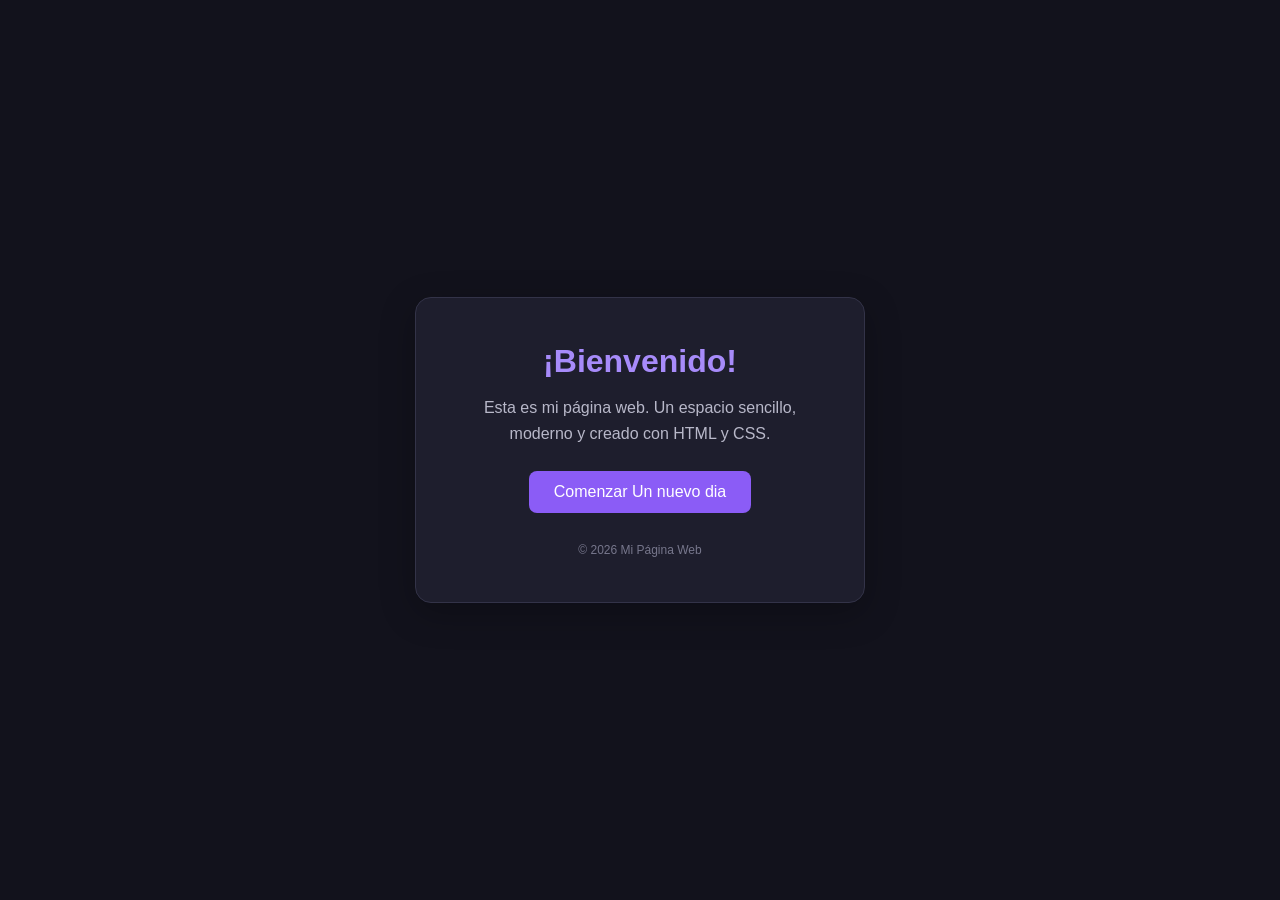
<file: index.html>
<!DOCTYPE html>
<html lang="es">
<head>
    <meta charset="UTF-8">
    <meta name="viewport" content="width=device-width, initial-scale=1.0">
    <title>Mi Página Web</title>

    <style>
        * {
            margin: 0;
            padding: 0;
            box-sizing: border-box;
        }

        body {
            font-family: Arial, sans-serif;
            background: #12121c;
            color: #f5f5f5;
            min-height: 100vh;
            display: flex;
            justify-content: center;
            align-items: center;
        }

        .contenedor {
            text-align: center;
            background: #1e1e2d;
            padding: 45px 35px;
            border-radius: 16px;
            width: 90%;
            max-width: 450px;
            border: 1px solid #333348;
            box-shadow: 0 10px 35px #00000040;
        }

        h1 {
            font-size: 32px;
            margin-bottom: 15px;
            color: #a78bfa;
        }

        p {
            color: #b8b8c9;
            font-size: 16px;
            line-height: 1.6;
            margin-bottom: 25px;
        }

        .boton {
            display: inline-block;
            background: #8b5cf6;
            color: white;
            padding: 12px 25px;
            border-radius: 8px;
            text-decoration: none;
            transition: 0.3s;
        }

        .boton:hover {
            background: #7c3aed;
            transform: translateY(-3px);
            box-shadow: 0 5px 20px #8b5cf655;
        }

        footer {
            margin-top: 30px;
            font-size: 12px;
            color: #77778c;
        }
    </style>
</head>

<body>

    <main class="contenedor">
        <h1>¡Bienvenido!</h1>

        <p>
            Esta es mi página web.
            Un espacio sencillo, moderno y creado con HTML y CSS.
        </p>

        <a href="#inicio" class="boton">Comenzar Un nuevo dia</a>

        <footer>
            © 2026 Mi Página Web
        </footer>
    </main>

</body>
</html>
</file>
